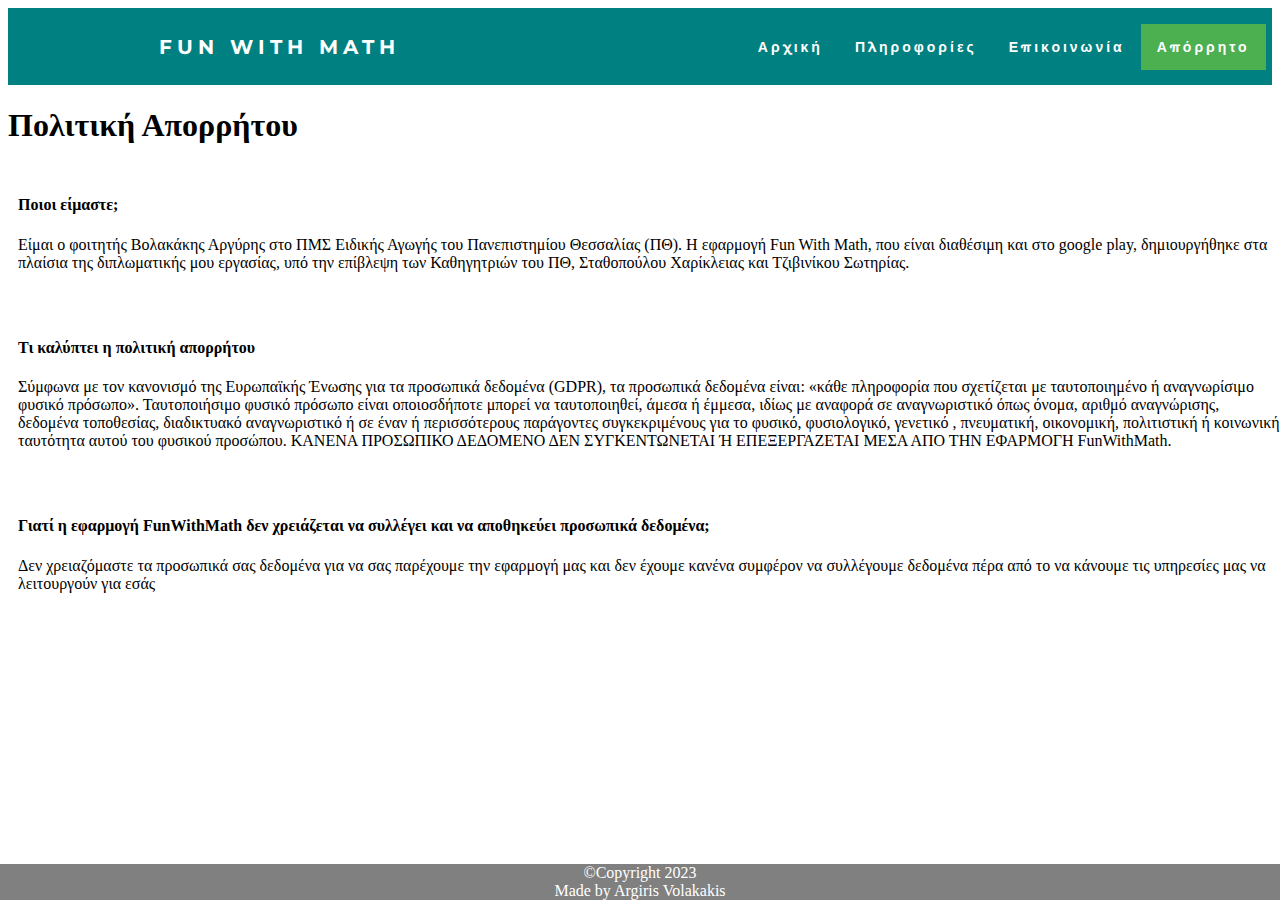
<file: pages/privacy.html>
<!DOCTYPE html>

<html lang="en">

  <head>

    <meta charset="UTF-8" />

    <meta name="viewport" content="width=device-width, initial-scale=1.0" />

    <link

      href="https://fonts.googleapis.com/css2?family=Montserrat&display=swap"

      rel="stylesheet"    />
    
    <link rel="stylesheet" href="../style.css" />

    <title>Απόρρητο</title>

  </head>

  <body>

    <nav>

      <div class="heading">

        <h4>Fun With Math</h4>

      </div>

      <ul class="nav-links">

        <li><a href="../index.html">Αρχική</a></li>

        <li><a href="about.html">Πληροφορίες</a></li>

        <li><a href="contact.html">Επικοινωνία</a></li>
        
        <li><a class="active" href="privacy.html">Απόρρητο</a></li>

      </ul>

    </nav>

    <div class="column">
      <h1>Πολιτική Απορρήτου</h1>
      
      <div class="row">
        <h4>Ποιοι είμαστε;</h4>
        <p> Είμαι ο φοιτητής Βολακάκης Αργύρης στο ΠΜΣ Ειδικής Αγωγής του Πανεπιστημίου Θεσσαλίας (ΠΘ). Η εφαρμογή Fun With Math, που είναι διαθέσιμη και στο google play, δημιουργήθηκε στα πλαίσια της διπλωματικής μου εργασίας, υπό την επίβλεψη των Καθηγητριών του ΠΘ, Σταθοπούλου Χαρίκλειας και Τζιβινίκου Σωτηρίας.</p>
      </div>
        
      <div class="row">
        <h4>Τι καλύπτει η πολιτική απορρήτου</h4>
        <p>Σύμφωνα με τον κανονισμό της Ευρωπαϊκής Ένωσης για τα προσωπικά δεδομένα (GDPR), τα προσωπικά δεδομένα είναι: «κάθε πληροφορία που σχετίζεται με ταυτοποιημένο ή αναγνωρίσιμο φυσικό πρόσωπο». 
          Ταυτοποιήσιμο φυσικό πρόσωπο είναι οποιοσδήποτε μπορεί να ταυτοποιηθεί, άμεσα ή έμμεσα, ιδίως με αναφορά σε αναγνωριστικό όπως όνομα, αριθμό αναγνώρισης, δεδομένα τοποθεσίας, διαδικτυακό αναγνωριστικό ή σε έναν ή περισσότερους παράγοντες συγκεκριμένους για το φυσικό, φυσιολογικό, γενετικό , πνευματική, οικονομική, πολιτιστική ή κοινωνική ταυτότητα αυτού του φυσικού προσώπου.
          ΚΑΝΕΝΑ ΠΡΟΣΩΠΙΚΟ ΔΕΔΟΜΕΝΟ ΔΕΝ ΣΥΓΚΕΝΤΩΝΕΤΑΙ Ή ΕΠΕΞΕΡΓΑΖΕΤΑΙ ΜΕΣΑ ΑΠΟ ΤΗΝ ΕΦΑΡΜΟΓΗ FunWithMath.</p>
      </div>

      <div class="row">
        <h4>Γιατί η εφαρμογή FunWithMath δεν χρειάζεται να συλλέγει και να αποθηκεύει προσωπικά δεδομένα;</h4>
        <p>Δεν χρειαζόμαστε τα προσωπικά σας δεδομένα για να σας παρέχουμε την εφαρμογή μας και δεν έχουμε κανένα συμφέρον να συλλέγουμε δεδομένα πέρα από το να κάνουμε τις υπηρεσίες μας να λειτουργούν για εσάς</p>
      </div>
    
    </div>
    
    <footer class="footer">
        <div>
            ©Copyright 2023<br>
            Made by Argiris Volakakis<br>
        </div>
    </footer>

  </body>

</html>
</file>
<file: style.css>
{
  margin: 0px;
  padding: 0px;
  box-sizing: border-box;
}

.body-text {
  display: flex;
  font-family: "Montserrat", sans-serif;
  align-items: center;
  justify-content: center;
  margin-top: 250px;
}

nav {
  display: flex;
  justify-content: space-around;
  align-items: center;
  min-height: 8vh;
  background-color: teal;
  font-family: "Montserrat", sans-serif;
}

.heading {
  color: white;
  text-transform: uppercase;
  letter-spacing: 5px;
  font-size: 20px;
}

.nav-links {
  display: flex;
  justify-content: space-around;
  width: 30%;
}

.nav-links li {
  list-style: none;
}

.nav-links a {
  color: white;
  text-decoration: none;
  letter-spacing: 3px;
  font-weight: bold;
  font-size: 14px;
  padding: 14px 16px;
}

.nav-links a:hover:not(.active) {
  background-color: lightseagreen;
}

.nav-links li a.active {
  background-color: #4caf50;
}

.footer{
  background-color:grey;
  color: white;
  text-align: center;
  position: absolute;
  left: 0;
  bottom: 0;
  width: 100%;
}

.container {
    width:100%;
    margin: 0 auto;
    padding:10px;
}
.row {
    height:100%;
    width:100%;
    margin-bottom:10px;
    padding:10px;
}
</file>
